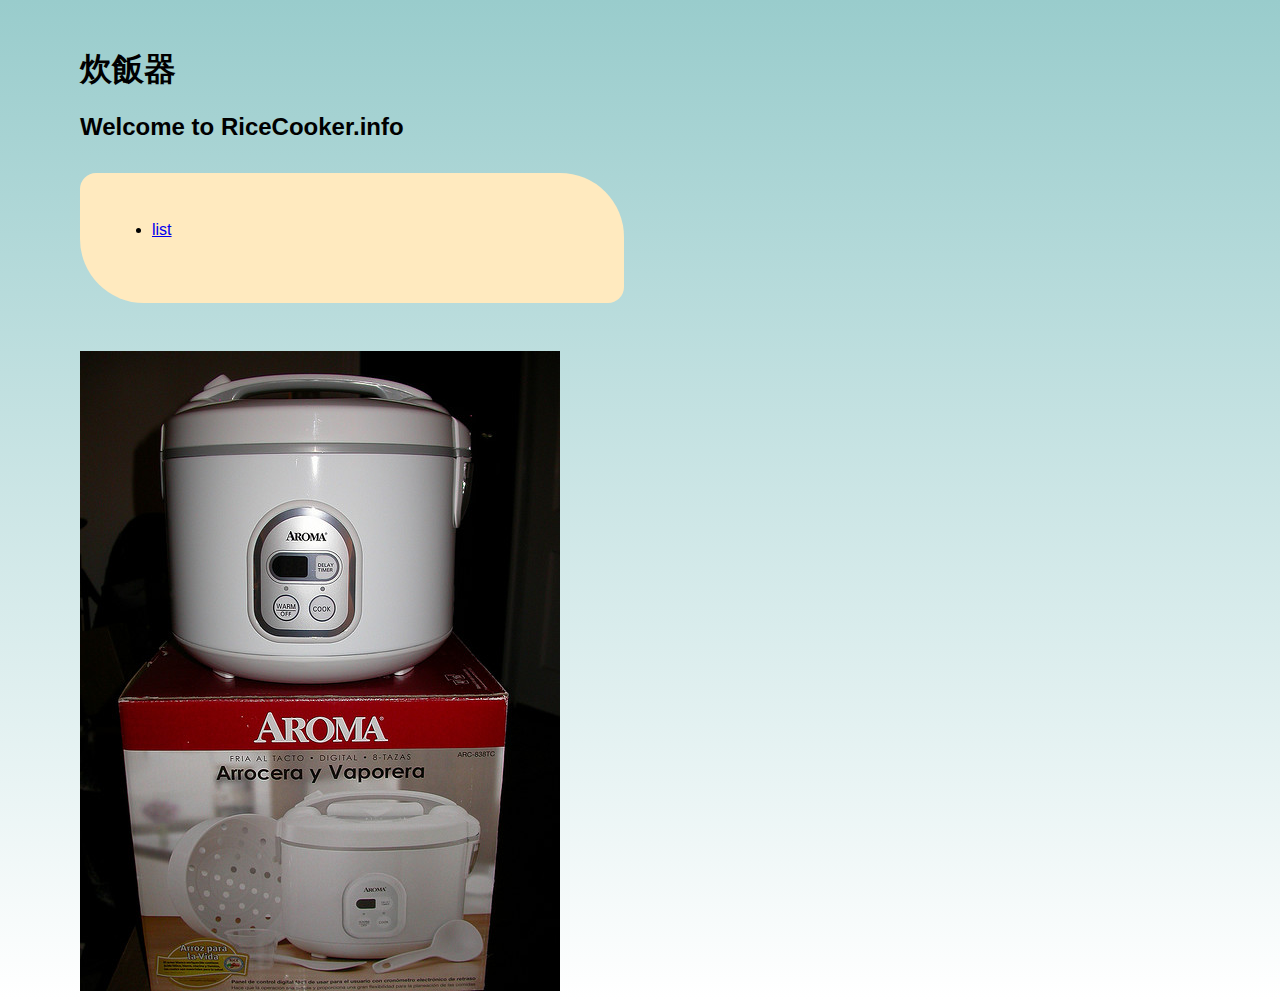
<file: src/main/resources/templates/index.html>
<html>
<head>
    <link rel="stylesheet" href="style.css" type="text/css" media="all" />
</head>

<body>

<h1>&#28810;&#39151;&#22120;</h1>
<h2>Welcome to RiceCooker.info</h2>

<div class="box">
   <ul><li><a href="/list">list</a></li></ul>
</div>

<a href="http://www.flickr.com/photos/ncreedplayer/3771228560/"><img style="border:0" src="img/ricecooker.jpg"/></a>

</body></html>
</file>
<file: src/main/resources/templates/style.css>
body {
    background: -moz-linear-gradient(top,  #9cc,  #fff);
    background: -webkit-gradient(linear, left top, left bottom, from(#9cc), to(#fff));
    font-family: verdana,sans-serif;
    margin-left: 5em;
    margin-top: 3em;
}

.box {
    -moz-border-radius: 1em 4em 1em 4em;
    border-radius: 1em 4em 1em 4em;
    padding: 2em;
    margin-top: 2em;
    margin-bottom: 3em;
    padding-bottom: 3em;
    background-color: #ffeabf;
    width: 480px;
}
</file>
